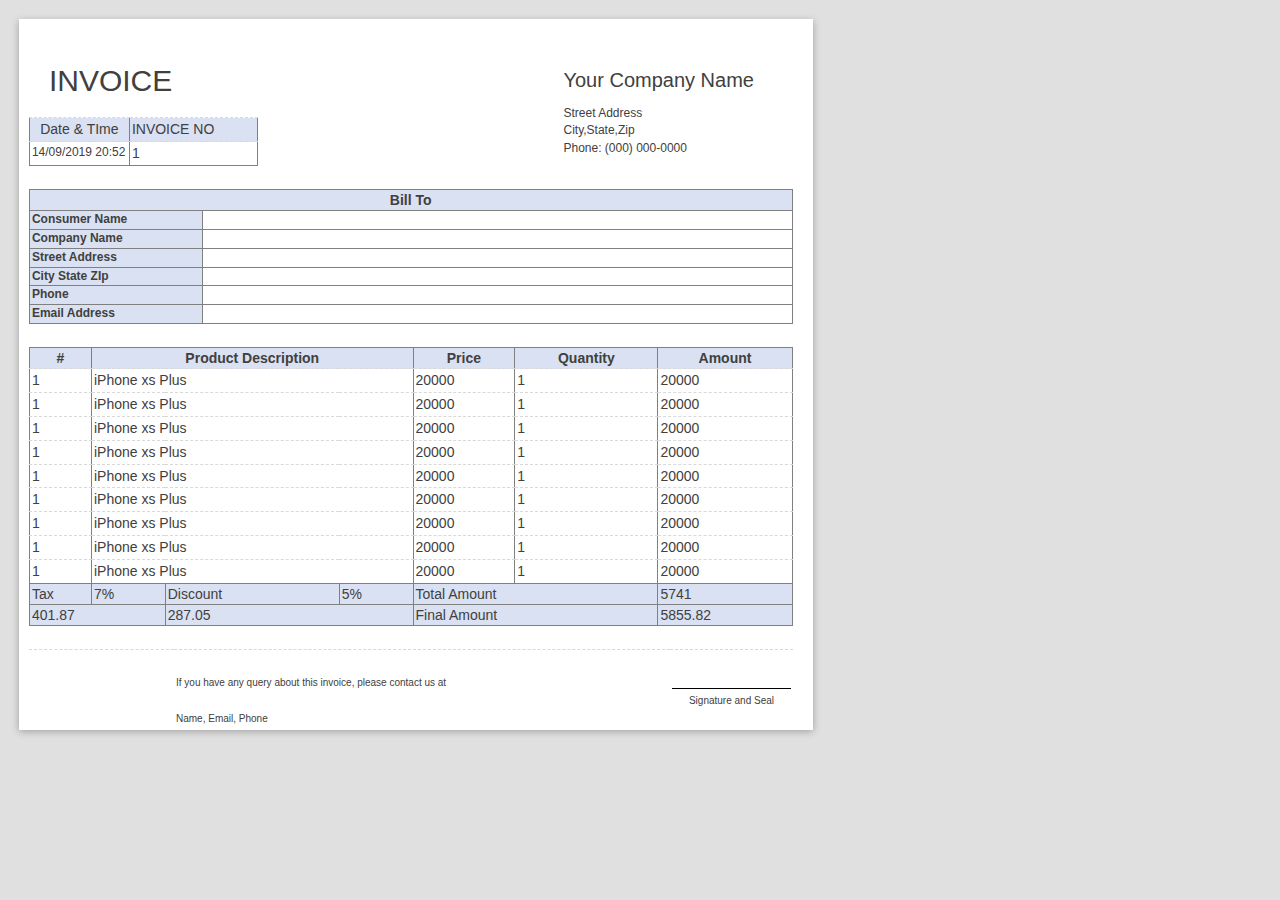
<file: invoice/invoice.html>
<!DOCTYPE html>
<html lang="en">

<head>
    <link href="print_style.css" rel="stylesheet">
    <meta charset="utf-8">

    <!-- Load paper.css for happy printing -->
    <link rel="stylesheet" href="paper.css">
    <link rel="stylesheet" href="normalize.css">

    <!-- Set page size here: A5, A4 or A3 -->
    <!-- Set also "landscape" if you need -->
    <style>@page {
        size: A4 portrait;
        margin-top: 8px;
        margin-bottom: 10px;
        margin-left: 20px;
    }</style>
    <style>
        /* Three image containers (use 25% for four, and 50% for two, etc) */
        .column {
            float: left;
            padding: 5px;
        }

        /* Clear floats after image containers */
        .row::after {
            content: "";
            clear: both;
            display: table;
        }

        table tbody tr td {
            padding: 2px !important;
            line-height: 1.35 !important;
        }

        @media print {
            .box-body {
                margin-top: 10px !important;
                margin-bottom: 10px;
            }
        }
    </style>

    <script>
        /*window.onload = function () {
          window.print();
           window.top.close();

        }*/
    </script>
    <style>
        .center-me {
            font-size: 15px;
            margin: auto;
            height: 10px;
            max-width: 500px;
            margin: 75px auto 40px auto;
            display: flex;
        }
    </style>
</head>
<!-- Set "A5", "A4" or "A3" for class name -->
<!-- Set also "landscape" if you need -->
<body class="A4 portrait">

<!-- Each sheet element should have the class "sheet" -->
<!-- "padding-**mm" is optional: you can set 10, 15, 20 or 25 -->
<section class="sheet" id="content-print">
    <style>
        table {
            /*border-collapse: unset !important;*/
        }
    </style>

    <div class="box-body" id="box_data" style="display: flex;padding: 5px 10px 0 10px;margin-bottom: -21px;">
        <div style="width: 100%;padding-right: 10px;" class="col-md-12">
            <div class="row">
                <div class="col-lg-4" style="width: 70%;padding-left: 20px;">
                    <h4>INVOICE</h4>
                </div>
                <div class="col-lg-8" style="width: 30%;">
                    <h5 style="font-size: 20px;margin-bottom: 15px;margin-top: 45px;">Your Company Name</h5>

                    <p style="font-size: 12px;margin: 0;padding: 0;">Street Address</p>

                    <p style="font-size: 12px;margin: 0;padding-top: 3px;;">City,State,Zip</p>

                    <p style="font-size: 12px;margin: 0;padding-top: 5px;;">Phone: (000) 000-0000</p>
                    <br>
                </div>
            </div>
            <div class="" style="display: flex;margin-top: -62px;">
            <table border="1" style="width:30%">
                <tr class="" style="background: rgba(217,225,242,1.0)">
                    <td style="font-size: 14px;"  class="db text-center" width="100px">
                        Date & TIme
                    </td>
                    <td style="border-left: none;font-size: 14px;">
                        INVOICE NO
                    </td>
                </tr>
                <tr>
                    <td style="font-size: 12px;">14/09/2019 20:52</td>
                    <td>1</td>
                </tr>
            </table>
            </div>
            <br>

            <table width="100%" border="1">
                <tr style="background: rgba(217,225,242,1.0)">
                    <th class="text-center" colspan="2" style="width: 25%;">Bill To</th>
                </tr>
                <tr>
                    <th style="width: 5%;font-size: 12px;background: rgba(217,225,242,1.0)">Consumer Name</th>
                    <th></th>
                </tr>
                <tr>
                    <th style="width: 5%;font-size: 12px;background: rgba(217,225,242,1.0)">Company Name</th>
                    <th></th>
                </tr>
                <tr>
                    <th style="width: 5%;font-size: 12px;background: rgba(217,225,242,1.0)">Street Address</th>
                    <th></th>
                </tr>
                <tr>
                    <th style="width: 5%;font-size: 12px;background: rgba(217,225,242,1.0)">City State ZIp</th>
                    <th></th>
                </tr>
                <tr>
                    <th style="width: 5%;font-size: 12px;background: rgba(217,225,242,1.0)">Phone</th>
                    <th></th>
                </tr>
                <tr>
                    <th style="width: 5%;font-size: 12px;background: rgba(217,225,242,1.0)">Email Address</th>
                    <th></th>
                </tr>
            </table>
            <br>
            <table width="100%" border="1px">
                <tr style="background: rgba(217,225,242,1.0);">
                    <th class="text-center">
                        #
                    </th>
                    <th class="text-center" colspan="3">
                        Product Description
                    </th>
                    <th class="text-center">
                        Price
                    </th>
                    <th class="text-center">
                        Quantity
                    </th>
                    <th class="text-center">
                        Amount
                    </th>
                </tr>
                <tbody>
                <tr><td>1</td><td colspan="3">iPhone xs Plus</td><td>20000</td><td>1</td><td>20000</td></tr>
                <tr><td>1</td><td colspan="3">iPhone xs Plus</td><td>20000</td><td>1</td><td>20000</td></tr>
                <tr><td>1</td><td colspan="3">iPhone xs Plus</td><td>20000</td><td>1</td><td>20000</td></tr>
                <tr><td>1</td><td colspan="3">iPhone xs Plus</td><td>20000</td><td>1</td><td>20000</td></tr>
                <tr><td>1</td><td colspan="3">iPhone xs Plus</td><td>20000</td><td>1</td><td>20000</td></tr>
                <tr><td>1</td><td colspan="3">iPhone xs Plus</td><td>20000</td><td>1</td><td>20000</td></tr>
                <tr><td>1</td><td colspan="3">iPhone xs Plus</td><td>20000</td><td>1</td><td>20000</td></tr>
                <tr><td>1</td><td colspan="3">iPhone xs Plus</td><td>20000</td><td>1</td><td>20000</td></tr>
                <tr><td>1</td><td colspan="3">iPhone xs Plus</td><td>20000</td><td>1</td><td>20000</td></tr>
                </tbody>
                <tfoot>
                <tr style="background: rgba(217,225,242,1.0);">
                    <td>Tax</td>
                    <td>7%</td>
                    <td>Discount</td>
                    <td>5%</td>
                    <td colspan="2">Total Amount</td>
                    <td colspan="1">5741</td>
                </tr>
                <tr style="background: rgba(217,225,242,1.0);">
                    <td colspan="2">401.87</td>
                    <td colspan="2">287.05</td>
                    <td colspan="2">Final Amount</td>
                    <td>5855.82</td>
                </tr>
                </tfoot>
            </table>
            <br>
            <table width="94%" border="0" cellspacing="0" cellpadding="0">
                <tr>
                    <td width="19%" rowspan="3" valign="top"><strong class="asd"> &nbsp;<br></strong></td>
                    <td width="65%" align="center" valign="top">
                        <h6>If you have any query about this invoice, please contact us at</h6>
                        <h6>Name, Email, Phone</h6></td>
                    <td width="16%" valign="top"><h6 style="margin-bottom: 0;">
                        <span style="text-decoration: dashed; padding-left: 100%;color: #000; border-bottom: 1px solid black;"></span>
                    </h6>
                        <h6 class="text-center"
                        style="margin-top: 5px;">Signature and Seal</h6></td>
                </tr>

            </table>
        </div>

    </div>

</section>
</body>
</html>
</file>
<file: invoice/print_style.css>
table, th, td {
    font-size: 14px;
}

th, td {

    text-align: left;
    padding: 2px !important;
}

.t-center {
    text-align: center;
}

.t-left {
    text-align: left;
}

.bgcolor {
    background: #f1f1f1;
}
</file>
<file: invoice/paper.css>
@page { margin: 0 }
body { margin: 0 }
.sheet {
  margin: 0;
  overflow: hidden;
  position: relative;
  box-sizing: border-box;
  page-break-after: always;
}

/** Paper sizes **/
body.A3           .sheet { width: 297mm; height: 419mm }
body.A3.landscape .sheet { width: 420mm; height: 296mm }
body.A4           .sheet { width: 210mm;}
body.A4.landscape .sheet { width: 343mm; }
body.A5           .sheet { width: 148mm; height: 209mm }
body.A5.landscape .sheet { width: 210mm; height: 147mm }

/** Padding area **/
.sheet.padding-10mm { padding: 5mm }
.sheet.padding-15mm { padding: 15mm }
.sheet.padding-20mm { padding: 20mm }
.sheet.padding-25mm { padding: 25mm }

/** For screen preview **/
@media screen {
  body { background: #e0e0e0 }
  .sheet {
    background: white;
    box-shadow: 0 .5mm 2mm rgba(0,0,0,.3);
    margin: 5mm;
  }
}

/** Fix for Chrome issue #273306 **/
@media print {
           body.A3.landscape { width: 420mm }
  body.A3, body.A4.landscape { width: 335mm }
  body.A4, body.A5.landscape { width: 210mm }
  body.A5                    { width: 148mm }
}

@charset "UTF-8";
@import url(https://fonts.googleapis.com/css?family=Neucha|Patrick+Hand+SC);
.text-primary {
  color: #41403e
}
.background-primary {
  background-color: #c1c0bd
}
.text-secondary {
  color: #0071de
}
.background-secondary {
  background-color: #deefff
}
.text-success {
  color: #86a361
}
.background-success {
  background-color: #d0dbc2
}
.text-warning {
  color: #ddcd45
}
.background-warning {
  background-color: #f5f0c6
}
.text-danger {
  color: #a7342d
}
.background-danger {
  background-color: #f0cbc9
}
.text-muted {
  color: #868e96
}
.background-muted {
  background-color: #e6e7e9
}
/*! normalize.css v7.0.0 | MIT License | github.com/necolas/normalize.css */
html {
  line-height: 1.15;
  -ms-text-size-adjust: 100%;
  -webkit-text-size-adjust: 100%
}
body {
  margin: 0
}
article,
aside,
footer,
header,
nav,
section {
  display: block
}
h1 {
  font-size: 2em;
  margin: .67em 0
}
figcaption,
figure,
main {
  display: block
}
figure {
  margin: 1em 40px
}
hr {
  box-sizing: content-box;
  height: 0;
  overflow: visible
}
pre {
  font-family: monospace,monospace;
  font-size: 1em
}
a {
  background-color: transparent;
  -webkit-text-decoration-skip: objects
}
abbr[title] {
  border-bottom: none;
  text-decoration: underline;
  -webkit-text-decoration: underline dotted;
  text-decoration: underline dotted
}
b,
strong {
  font-weight: inherit
}
b,
strong {
  font-weight: bolder
}
code,
kbd,
samp {
  font-family: monospace,monospace;
  font-size: 1em
}
dfn {
  font-style: italic
}
mark {
  background-color: #ff0;
  color: #000
}
small {
  font-size: 80%
}
sub,
sup {
  font-size: 75%;
  line-height: 0;
  position: relative;
  vertical-align: baseline
}
sub {
  bottom: -.25em
}
sup {
  top: -.5em
}
audio,
video {
  display: inline-block
}
audio:not([controls]) {
  display: none;
  height: 0
}
img {
  border-style: none
}
svg:not(:root) {
  overflow: hidden
}
button,
input,
optgroup,
select,
textarea {
  font-family: sans-serif;
  font-size: 100%;
  line-height: 1.15;
  margin: 0
}
button,
input {
  overflow: visible
}
button,
select {
  text-transform: none
}
[type=reset],
[type=submit],
button,
html [type=button] {
  -webkit-appearance: button
}
[type=button]::-moz-focus-inner,
[type=reset]::-moz-focus-inner,
[type=submit]::-moz-focus-inner,
button::-moz-focus-inner {
  border-style: none;
  padding: 0
}
[type=button]:-moz-focusring,
[type=reset]:-moz-focusring,
[type=submit]:-moz-focusring,
button:-moz-focusring {
  outline: 1px dotted ButtonText
}
fieldset {
  padding: .35em .75em .625em
}
legend {
  box-sizing: border-box;
  color: inherit;
  display: table;
  max-width: 100%;
  padding: 0;
  white-space: normal
}
progress {
  display: inline-block;
  vertical-align: baseline
}
textarea {
  overflow: auto
}
[type=checkbox],
[type=radio] {
  box-sizing: border-box;
  padding: 0
}
[type=number]::-webkit-inner-spin-button,
[type=number]::-webkit-outer-spin-button {
  height: auto
}
[type=search] {
  -webkit-appearance: textfield;
  outline-offset: -2px
}
[type=search]::-webkit-search-cancel-button,
[type=search]::-webkit-search-decoration {
  -webkit-appearance: none
}
::-webkit-file-upload-button {
  -webkit-appearance: button;
  font: inherit
}
details,
menu {
  display: block
}
summary {
  display: list-item
}
canvas {
  display: inline-block
}
template {
  display: none
}
[hidden] {
  display: none
}
html {
  box-sizing: border-box
}
*,
:after,
:before {
  box-sizing: inherit
}
.container {
  margin: 0 auto;
  max-width: 960px;
  position: relative;
  width: 100%
}
@media only screen and (max-width:992px) {
  .container {
    width: 85%
  }
}
@media only screen and (max-width:480px) {
  .container {
    width: 90%
  }
}
.section {
  margin-bottom: 2rem;
  margin-top: 1rem;
  word-wrap: break-word
}
.section::after {
  color: #8f8d89;
  content: '~~~';
  display: block;
  font-size: 1.5rem;
  position: relative;
  text-align: center
}
hr {
  border: 0
}
hr::after {
  color: #8f8d89;
  content: '~~~';
  display: block;
  font-size: 1.5rem;
  position: relative;
  text-align: center;
  top: -.75rem
}
.paper {
  background-color: #fff;
  border: 1px solid #c1c0bd;
  box-shadow: -1px 5px 35px -9px rgba(0,0,0,.2);
  margin-bottom: 1rem;
  margin-top: 1rem;
  padding: 2rem
}
@media only screen and (max-width:480px) {
  .paper {
    margin-bottom: 0;
    margin-top: 0;
    padding: 1rem;
    width: 100%
  }
}
.row {
  display: flex;
  flex-flow: row wrap;
  margin-left: auto;
  margin-right: auto
}
.row.flex-right {
  justify-content: flex-end
}
.row.flex-center {
  justify-content: center
}
.row.flex-edges {
  justify-content: space-between
}
.row.flex-spaces {
  justify-content: space-around
}
.row.flex-top {
  align-items: flex-start
}
.row.flex-middle {
  align-items: center
}
.row.flex-bottom {
  align-items: flex-end
}
.col {
  padding: 1rem
}
@media only screen and (max-width:768px) {
  .col {
    flex: 0 0 100%;
    max-width: 100%
  }
}
.col-fill {
  flex: 1 1 0;
  width: auto
}
@media only screen and (min-width:0) {
  .col-1 {
    flex: 0 0 8.33333%;
    max-width: 8.33333%
  }
  .col-2 {
    flex: 0 0 16.66667%;
    max-width: 16.66667%
  }
  .col-3 {
    flex: 0 0 25%;
    max-width: 25%
  }
  .col-4 {
    flex: 0 0 33.33333%;
    max-width: 33.33333%
  }
  .col-5 {
    flex: 0 0 41.66667%;
    max-width: 41.66667%
  }
  .col-6 {
    flex: 0 0 50%;
    max-width: 50%
  }
  .col-7 {
    flex: 0 0 58.33333%;
    max-width: 58.33333%
  }
  .col-8 {
    flex: 0 0 66.66667%;
    max-width: 66.66667%
  }
  .col-9 {
    flex: 0 0 75%;
    max-width: 75%
  }
  .col-10 {
    flex: 0 0 83.33333%;
    max-width: 83.33333%
  }
  .col-11 {
    flex: 0 0 91.66667%;
    max-width: 91.66667%
  }
  .col-12 {
    flex: 0 0 100%;
    max-width: 100%
  }
}
@media only screen and (min-width:480px) {
  .xs-1 {
    flex: 0 0 8.33333%;
    max-width: 8.33333%
  }
  .xs-2 {
    flex: 0 0 16.66667%;
    max-width: 16.66667%
  }
  .xs-3 {
    flex: 0 0 25%;
    max-width: 25%
  }
  .xs-4 {
    flex: 0 0 33.33333%;
    max-width: 33.33333%
  }
  .xs-5 {
    flex: 0 0 41.66667%;
    max-width: 41.66667%
  }
  .xs-6 {
    flex: 0 0 50%;
    max-width: 50%
  }
  .xs-7 {
    flex: 0 0 58.33333%;
    max-width: 58.33333%
  }
  .xs-8 {
    flex: 0 0 66.66667%;
    max-width: 66.66667%
  }
  .xs-9 {
    flex: 0 0 75%;
    max-width: 75%
  }
  .xs-10 {
    flex: 0 0 83.33333%;
    max-width: 83.33333%
  }
  .xs-11 {
    flex: 0 0 91.66667%;
    max-width: 91.66667%
  }
  .xs-12 {
    flex: 0 0 100%;
    max-width: 100%
  }
}
@media only screen and (min-width:768px) {
  .sm-1 {
    flex: 0 0 8.33333%;
    max-width: 8.33333%
  }
  .sm-2 {
    flex: 0 0 16.66667%;
    max-width: 16.66667%
  }
  .sm-3 {
    flex: 0 0 25%;
    max-width: 25%
  }
  .sm-4 {
    flex: 0 0 33.33333%;
    max-width: 33.33333%
  }
  .sm-5 {
    flex: 0 0 41.66667%;
    max-width: 41.66667%
  }
  .sm-6 {
    flex: 0 0 50%;
    max-width: 50%
  }
  .sm-7 {
    flex: 0 0 58.33333%;
    max-width: 58.33333%
  }
  .sm-8 {
    flex: 0 0 66.66667%;
    max-width: 66.66667%
  }
  .sm-9 {
    flex: 0 0 75%;
    max-width: 75%
  }
  .sm-10 {
    flex: 0 0 83.33333%;
    max-width: 83.33333%
  }
  .sm-11 {
    flex: 0 0 91.66667%;
    max-width: 91.66667%
  }
  .sm-12 {
    flex: 0 0 100%;
    max-width: 100%
  }
}
@media only screen and (min-width:992px) {
  .md-1 {
    flex: 0 0 8.33333%;
    max-width: 8.33333%
  }
  .md-2 {
    flex: 0 0 16.66667%;
    max-width: 16.66667%
  }
  .md-3 {
    flex: 0 0 25%;
    max-width: 25%
  }
  .md-4 {
    flex: 0 0 33.33333%;
    max-width: 33.33333%
  }
  .md-5 {
    flex: 0 0 41.66667%;
    max-width: 41.66667%
  }
  .md-6 {
    flex: 0 0 50%;
    max-width: 50%
  }
  .md-7 {
    flex: 0 0 58.33333%;
    max-width: 58.33333%
  }
  .md-8 {
    flex: 0 0 66.66667%;
    max-width: 66.66667%
  }
  .md-9 {
    flex: 0 0 75%;
    max-width: 75%
  }
  .md-10 {
    flex: 0 0 83.33333%;
    max-width: 83.33333%
  }
  .md-11 {
    flex: 0 0 91.66667%;
    max-width: 91.66667%
  }
  .md-12 {
    flex: 0 0 100%;
    max-width: 100%
  }
}
@media only screen and (min-width:1200px) {
  .lg-1 {
    flex: 0 0 8.33333%;
    max-width: 8.33333%
  }
  .lg-2 {
    flex: 0 0 16.66667%;
    max-width: 16.66667%
  }
  .lg-3 {
    flex: 0 0 25%;
    max-width: 25%
  }
  .lg-4 {
    flex: 0 0 33.33333%;
    max-width: 33.33333%
  }
  .lg-5 {
    flex: 0 0 41.66667%;
    max-width: 41.66667%
  }
  .lg-6 {
    flex: 0 0 50%;
    max-width: 50%
  }
  .lg-7 {
    flex: 0 0 58.33333%;
    max-width: 58.33333%
  }
  .lg-8 {
    flex: 0 0 66.66667%;
    max-width: 66.66667%
  }
  .lg-9 {
    flex: 0 0 75%;
    max-width: 75%
  }
  .lg-10 {
    flex: 0 0 83.33333%;
    max-width: 83.33333%
  }
  .lg-11 {
    flex: 0 0 91.66667%;
    max-width: 91.66667%
  }
  .lg-12 {
    flex: 0 0 100%;
    max-width: 100%
  }
}
.align-top {
  align-self: flex-start
}
.align-middle {
  align-self: center
}
.align-bottom {
  align-self: flex-end
}
.container {
  margin: 0 auto;
  max-width: 960px;
  position: relative;
  width: 100%
}
@media only screen and (max-width:992px) {
  .container {
    width: 85%
  }
}
@media only screen and (max-width:480px) {
  .container {
    width: 90%
  }
}
code {
  background-color: #f2f2f2;
  border-radius: 3px;
  color: #0071de;
  font-size: 80%;
  padding: 2px 4px
}
kbd {
  background-color: #41403e;
  border-radius: 3px;
  color: #fff;
  font-size: 80%;
  padding: 2px 4px
}
pre {
  background-color: #fafafa;
  border: 1px solid #c1c0bd;
  border-radius: 3px;
  color: #41403e;
  display: block;
  font-size: 80%;
  line-height: 1.5;
  overflow-x: auto;
  padding: 1em;
  white-space: pre;
  word-break: break-all;
  word-wrap: break-word
}
pre code {
  background: 0 0;
  color: inherit;
  display: block;
  font-size: inherit;
  padding: initial;
  white-space: pre
}
html {
  color: #41403e;
  font-family: Neucha,sans-serif;
  font-size: 20px
}
a,
button,
input,
option,
p,
select,
table,
tbody,
td,
textarea,
th,
thead,
tr {
  font-family: Neucha,sans-serif
}
h1,
h2,
h3,
h4,
h5,
h6 {
  font-family: "Patrick Hand SC",sans-serif;
  font-weight: 400
}
h1 {
  font-size: 4rem
}
h2 {
  font-size: 3rem
}
h3 {
  font-size: 2rem
}
h4 {
  font-size: 1.5rem
}
h5 {
  font-size: 12px
}
h6 {
  font-size: 10px;
}
.text-left {
  text-align: left
}
.text-center {
  text-align: center
}
.text-right {
  text-align: right
}
img {
  border-bottom-left-radius: 15px 255px;
  border-bottom-right-radius: 225px 15px;
  border-top-left-radius: 255px 15px;
  border-top-right-radius: 15px 225px;
  border: 2px solid #41403e;
  display: block;
  height: auto;
  max-width: 100%
}
img.float-left {
  float: left;
  margin: 1rem 1rem 1rem 0
}
img.float-right {
  float: right;
  margin: 1rem 0 1rem 1rem
}
img.no-responsive {
  display: initial;
  height: initial;
  max-width: initial
}
img.no-border {
  border: 0;
  border-radius: 0
}
ol {
  list-style-type: decimal
}
ol ol {
  list-style-type: upper-alpha
}
ol ol ol {
  list-style-type: upper-roman
}
ol ol ol ol {
  list-style-type: lower-alpha
}
ol ol ol ol ol {
  list-style-type: lower-roman
}
ul {
  list-style: none;
  margin-left: 0
}
ul li::before {
  content: "-"
}
ul li {
  text-indent: -7px
}
ul li .badge,
ul li [popover-bottom]::after,
ul li [popover-left]::after,
ul li [popover-right]::after,
ul li [popover-top]::after {
  text-indent: 0
}
ul li::before {
  left: -7px;
  position: relative
}
ul ul li::before {
  content: "+"
}
ul ul ul li::before {
  content: "~"
}
ul ul ul ul li::before {
  content: "⤍"
}
ul ul ul ul ul li::before {
  content: "⁎"
}
ul.inline li {
  display: inline;
  margin-left: 5px
}
table {
  box-sizing: border-box;
  max-width: 100%;
  overflow-x: auto;
  width: 100%
}
@media only screen and (max-width:480px) {
  table thead tr th {
    padding: 2%
  }
  table tbody tr td {
    padding: 2%
  }
}
table thead tr th {
  line-height: 1.5;
  padding: 8px;
  text-align: left;
  vertical-align: bottom
}
table tbody tr td {
  border-top: 1px dashed #d9d9d8;
  line-height: 1.5;
  padding: 8px;
  vertical-align: top
}
table.table-hover tbody tr:hover {
  color: #0071de
}
table.table-alternating tbody tr:nth-of-type(even) {
  color: #82807c
}
.border {
  border: 2px solid #41403e
}
.border,
.border-1,
.child-borders > :nth-child(6n+1) {
  border-bottom-left-radius: 15px 255px;
  border-bottom-right-radius: 225px 15px;
  border-top-left-radius: 255px 15px;
  border-top-right-radius: 15px 225px
}
.border-2,
.child-borders > :nth-child(6n+2) {
  border-bottom-left-radius: 185px 25px;
  border-bottom-right-radius: 20px 205px;
  border-top-left-radius: 125px 25px;
  border-top-right-radius: 10px 205px
}
.border-3,
.child-borders > :nth-child(6n+3) {
  border-bottom-left-radius: 225px 15px;
  border-bottom-right-radius: 15px 255px;
  border-top-left-radius: 15px 225px;
  border-top-right-radius: 255px 15px
}
.border-4,
.child-borders > :nth-child(6n+4) {
  border-bottom-left-radius: 25px 115px;
  border-bottom-right-radius: 155px 25px;
  border-top-left-radius: 15px 225px;
  border-top-right-radius: 25px 150px
}
.border-5,
.child-borders > :nth-child(6n+5) {
  border-bottom-left-radius: 20px 115px;
  border-bottom-right-radius: 15px 105px;
  border-top-left-radius: 250px 15px;
  border-top-right-radius: 25px 80px
}
.border-6,
.child-borders > :nth-child(6n+6) {
  border-bottom-left-radius: 15px 225px;
  border-bottom-right-radius: 20px 205px;
  border-top-left-radius: 28px 125px;
  border-top-right-radius: 100px 30px
}
.child-borders > * {
  border: 2px solid #41403e
}
.border-white {
  border-color: #fff
}
.border-dotted {
  border-style: dotted
}
.border-dashed {
  border-style: dashed
}
.border-thick {
  border-width: 5px
}
.border-primary {
  border-color: #41403e
}
.border-secondary {
  border-color: #0071de
}
.border-success {
  border-color: #86a361
}
.border-warning {
  border-color: #ddcd45
}
.border-danger {
  border-color: #a7342d
}
.border-muted {
  border-color: #868e96
}
.shadow {
  transition: all 235ms ease 0s;
  box-shadow: 15px 28px 25px -18px rgba(0,0,0,.2)
}
.shadow.shadow-large {
  transition: all 235ms ease 0s;
  box-shadow: 20px 38px 34px -26px rgba(0,0,0,.2)
}
.shadow.shadow-small {
  transition: all 235ms ease 0s;
  box-shadow: 10px 19px 17px -13px rgba(0,0,0,.2)
}
.shadow.shadow-hover:hover {
  -webkit-transform: translate3d(0,2px,0);
  transform: translate3d(0,2px,0);
  box-shadow: 2px 8px 8px -5px rgba(0,0,0,.3)
}
.child-shadows > * {
  transition: all 235ms ease 0s;
  box-shadow: 15px 28px 25px -18px rgba(0,0,0,.2)
}
.child-shadows-hover > * {
  transition: all 235ms ease 0s;
  box-shadow: 15px 28px 25px -18px rgba(0,0,0,.2)
}
.child-shadows-hover > :hover {
  -webkit-transform: translate3d(0,2px,0);
  transform: translate3d(0,2px,0);
  box-shadow: 2px 8px 8px -5px rgba(0,0,0,.3)
}
.collapsible {
  display: flex;
  flex-direction: column
}
.collapsible:nth-of-type(1) {
  border-top: 1px solid #e6e7e9
}
.collapsible .collapsible-body {
  transition: all 235ms ease-in-out 0s;
  background-color: rgba(204,204,204,.03);
  border-bottom: 1px solid #e6e7e9;
  margin: 0;
  max-height: 0;
  opacity: 0;
  overflow: hidden;
  padding: 0 .75rem
}
.collapsible input {
  display: none
}
.collapsible input:checked + label {
  color: #41403e
}
.collapsible input[id^=collapsible]:checked ~ div.collapsible-body {
  margin: 0;
  max-height: 960px;
  opacity: 1;
  padding: .75rem
}
.collapsible label {
  border-bottom: 1px solid #e6e7e9;
  color: #41403e;
  display: inline-block;
  font-weight: 600;
  margin: 0 0 -1px;
  padding: .75rem;
  text-align: center
}
.collapsible label:hover {
  color: #868e96;
  cursor: pointer
}
.alert {
  border-bottom-left-radius: 15px 255px;
  border-bottom-right-radius: 225px 15px;
  border-top-left-radius: 255px 15px;
  border-top-right-radius: 15px 225px;
  border: 2px solid #41403e;
  margin-bottom: 20px;
  padding: 15px;
  width: 100%
}
.alert.dismissible {
  transition: all 235ms ease-in-out 0s;
  display: flex;
  justify-content: space-between;
  max-height: 48rem;
  overflow: hidden
}
.alert .btn-close {
  transition: all 235ms ease-in-out 0s;
  color: #5b5a57;
  cursor: pointer;
  margin-left: .75rem
}
.alert .btn-close:active,
.alert .btn-close:focus,
.alert .btn-close:hover {
  color: #272625
}
.alert-primary {
  background-color: #c1c0bd;
  border-color: #41403e;
  color: #41403e
}
.alert-primary .btn-close {
  color: #5b5a57
}
.alert-primary .btn-close:active,
.alert-primary .btn-close:focus,
.alert-primary .btn-close:hover {
  color: #272625
}
.alert-secondary {
  background-color: #deefff;
  border-color: #0071de;
  color: #0071de
}
.alert-secondary .btn-close {
  color: #128bff
}
.alert-secondary .btn-close:active,
.alert-secondary .btn-close:focus,
.alert-secondary .btn-close:hover {
  color: #0057ab
}
.alert-success {
  background-color: #d0dbc2;
  border-color: #86a361;
  color: #86a361
}
.alert-success .btn-close {
  color: #9fb681
}
.alert-success .btn-close:active,
.alert-success .btn-close:focus,
.alert-success .btn-close:hover {
  color: #6c844d
}
.alert-warning {
  background-color: #f5f0c6;
  border-color: #ddcd45;
  color: #ddcd45
}
.alert-warning .btn-close {
  color: #e5d970
}
.alert-warning .btn-close:active,
.alert-warning .btn-close:focus,
.alert-warning .btn-close:hover {
  color: #cab925
}
.alert-danger {
  background-color: #f0cbc9;
  border-color: #a7342d;
  color: #a7342d
}
.alert-danger .btn-close {
  color: #cb453c
}
.alert-danger .btn-close:active,
.alert-danger .btn-close:focus,
.alert-danger .btn-close:hover {
  color: #7f2722
}
.alert-muted {
  background-color: #e6e7e9;
  border-color: #868e96;
  color: #868e96
}
.alert-muted .btn-close {
  color: #a1a8ae
}
.alert-muted .btn-close:active,
.alert-muted .btn-close:focus,
.alert-muted .btn-close:hover {
  color: #6c757d
}
.alert-state {
  display: none
}
.alert-state:checked + .dismissible {
  border-width: 0;
  margin: 0;
  max-height: 0;
  opacity: 0;
  padding-bottom: 0;
  padding-top: 0
}
article .article-title {
  font-size: 3rem
}
article .article-meta {
  color: #868e96;
  font-size: 15px
}
article .article-meta a {
  background-image: none;
  color: #41403e
}
article .article-meta a:hover {
  color: rgba(0,0,0,.7)
}
article .text-lead {
  font-size: 30px;
  line-height: 1.3;
  margin: 35px
}
article button:not(:first-of-type) {
  margin-left: 2rem
}
@media only screen and (max-width:480px) {
  article button:not(:first-of-type) {
    margin-left: 0
  }
}
article p {
  line-height: 1.6
}
.badge {
  border-bottom-left-radius: 15px 255px;
  border-bottom-right-radius: 225px 15px;
  border-top-left-radius: 255px 15px;
  border-top-right-radius: 15px 225px;
  background-color: #868e96;
  border: 2px solid #41403e;
  border-color: transparent;
  color: #fff;
  display: inline-block;
  font-size: 75%;
  font-weight: 700;
  line-height: 1;
  padding: .25em .4em;
  text-align: center;
  vertical-align: baseline;
  white-space: nowrap
}
.badge.primary {
  background-color: #41403e
}
.badge.secondary {
  background-color: #0071de
}
.badge.success {
  background-color: #86a361
}
.badge.warning {
  background-color: #ddcd45
}
.badge.danger {
  background-color: #a7342d
}
.badge.muted {
  background-color: #868e96
}
.paper-btn,
[type=button],
button {
  border-bottom-left-radius: 15px 255px;
  border-bottom-right-radius: 225px 15px;
  border-top-left-radius: 255px 15px;
  border-top-right-radius: 15px 225px;
  transition: all 235ms ease 0s;
  box-shadow: 15px 28px 25px -18px rgba(0,0,0,.2);
  transition: all 235ms ease-in-out 0s;
  align-self: center;
  background: 0 0;
  border: 2px solid #41403e;
  color: #41403e;
  cursor: pointer;
  display: inline;
  font-size: 1rem;
  outline: 0;
  padding: .75rem
}
@media only screen and (max-width:520px) {
  .paper-btn,
  [type=button],
  button {
    display: inline-block;
    margin: 0 auto;
    margin-bottom: 1rem;
    text-align: center
  }
}
.paper-btn.btn-large,
[type=button].btn-large,
button.btn-large {
  transition: all 235ms ease 0s;
  box-shadow: 20px 38px 34px -26px rgba(0,0,0,.2);
  font-size: 2rem;
  padding: 1rem
}
.paper-btn.btn-small,
[type=button].btn-small,
button.btn-small {
  transition: all 235ms ease 0s;
  box-shadow: 10px 19px 17px -13px rgba(0,0,0,.2);
  font-size: .75rem;
  padding: .5rem
}
.paper-btn.btn-block,
[type=button].btn-block,
button.btn-block {
  display: block;
  width: 100%
}

@media only screen and (max-width:768px) {
  nav {
    display: block
  }
}
@media only screen and (max-width:768px) {
  nav ul.inline li {
    display: block;
    margin: 1rem 0
  }
}
@media only screen and (max-width:992px) {
  nav ul {
    text-align: center
  }
}
@media only screen and (min-width:769px) {
  nav .collapsible .collapsible-body,
  nav .collapsible:nth-of-type(1) {
    display: contents
  }
}
@media only screen and (max-width:768px) {
  nav .collapsible > button {
    display: block
  }
}
</file>
